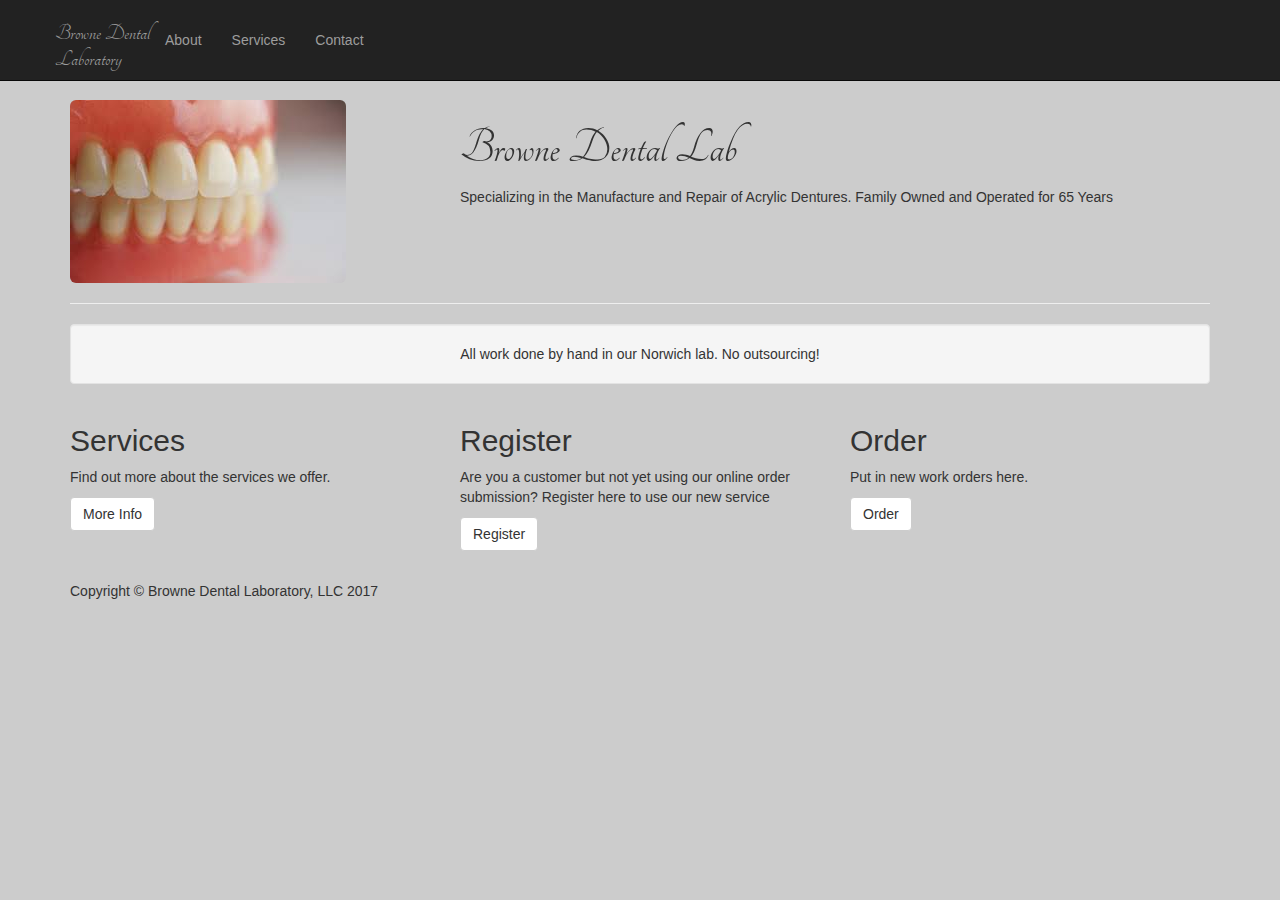
<file: index.html>
<!DOCTYPE html>
<html lang="en">

<head>

    <meta charset="utf-8">
    <meta http-equiv="X-UA-Compatible" content="IE=edge">
    <meta name="viewport" content="width=device-width, initial-scale=1">
    <meta name="description" content="Browne Dental Lab">
    <meta name="author" content="Mike Healey">

    <title>Browne Dental Lab</title>

    <!-- Bootstrap Core CSS -->
    <link href="css/bootstrap.min.css" rel="stylesheet">

    <!-- Custom CSS -->
    <link href="css/small-business.css" rel="stylesheet">
    
    <!-- Logo Font -->
    <link href="https://fonts.googleapis.com/css?family=Tangerine" rel="stylesheet">

    <!-- HTML5 Shim and Respond.js IE8 support of HTML5 elements and media queries -->
    <!-- WARNING: Respond.js doesn't work if you view the page via file:// -->
    <!--[if lt IE 9]>
        <script src="https://oss.maxcdn.com/libs/html5shiv/3.7.0/html5shiv.js"></script>
        <script src="https://oss.maxcdn.com/libs/respond.js/1.4.2/respond.min.js"></script>
    <![endif]-->
</head>

<body>

    <!-- Navigation -->
    <nav class="navbar navbar-inverse navbar-fixed-top" role="navigation">
        <div class="container">
            <!-- Brand and toggle get grouped for better mobile display -->
            <div class="navbar-header">
                <button type="button" class="navbar-toggle" data-toggle="collapse" data-target="#bs-example-navbar-collapse-1">
                    <span class="sr-only">Toggle navigation</span>
                    <span class="icon-bar"></span>
                    <span class="icon-bar"></span>
                    <span class="icon-bar"></span>
                </button>
                <a class="navbar-brand" href="#">
                    <h3 class="logo">Browne Dental<br> Laboratory</h3>
                </a>
            </div>
            <!-- Collect the nav links, forms, and other content for toggling -->
            <div class="collapse navbar-collapse" id="bs-example-navbar-collapse-1">
                <ul class="nav navbar-nav">
                    <li>
                        <a href="static/about.html">About</a>
                    </li>
                    <li>
                        <a href="static/services.html">Services</a>
                    </li>
                    <li>
                        <a href="static/contact.html">Contact</a>
                    </li>
                </ul>
            </div>
            <!-- /.navbar-collapse -->
        </div>
        <!-- /.container -->
    </nav>

    <!-- Page Content -->
    <div class="container">

        <!-- Heading Row -->
        <div class="row">
            <div class="col-md-4">
                <img class="img-responsive img-rounded" src="images/dentures.jpeg" alt="">
            </div>
            <!-- /.col-md-8 -->
            <div class="col-md-8">
                <h1 class="logo big-logo">Browne Dental Lab</h1>
                <p>Specializing in the Manufacture and Repair of Acrylic Dentures.  Family Owned and Operated for 65 Years</p>
            </div>
            <!-- /.col-md-4 -->
        </div>
        <!-- /.row -->

        <hr>

        <!-- Call to Action Well -->
        <div class="row">
            <div class="col-lg-12">
                <div class="well text-center">
                    All work done by hand in our Norwich lab.  No outsourcing!
                </div>
            </div>
            <!-- /.col-lg-12 -->
        </div>
        <!-- /.row -->

        <!-- Content Row -->
        <div class="row">
            <div id="box1" class="col-md-4">
                <h2>Services</h2>
                <p>Find out more about the services we offer.</p>
                <a class="btn btn-default" href="static/services.html">More Info</a>
            </div>
            <!-- /.col-md-4 -->
            <div id="box2" class="col-md-4">
                <h2>Register</h2>
                <p>Are you a customer but not yet using our online order submission?  Register here to use our new service</p>
                <a class="btn btn-default" href="static/register.html">Register</a>
            </div>
            <!-- /.col-md-4 -->
            <div id="box3" class="col-md-4">
                <h2>Order</h2>
                <p>Put in new work orders here.</p>
                <a class="btn btn-default" href="static/order_login.html">Order</a>
            </div>
            <!-- /.col-md-4 -->
        </div>
        <!-- /.row -->

        <!-- Footer -->
        <footer>
            <div class="row">
                <div class="col-lg-12">
                    <p>Copyright &copy; Browne Dental Laboratory, LLC 2017</p>
                </div>
            </div>
        </footer>

    </div>
    <!-- /.container -->

    <!-- jQuery -->
    <script src="js/jquery.js"></script>

    <!-- Bootstrap Core JavaScript -->
    <script src="js/bootstrap.min.js"></script>

</body>

</html>
</file>
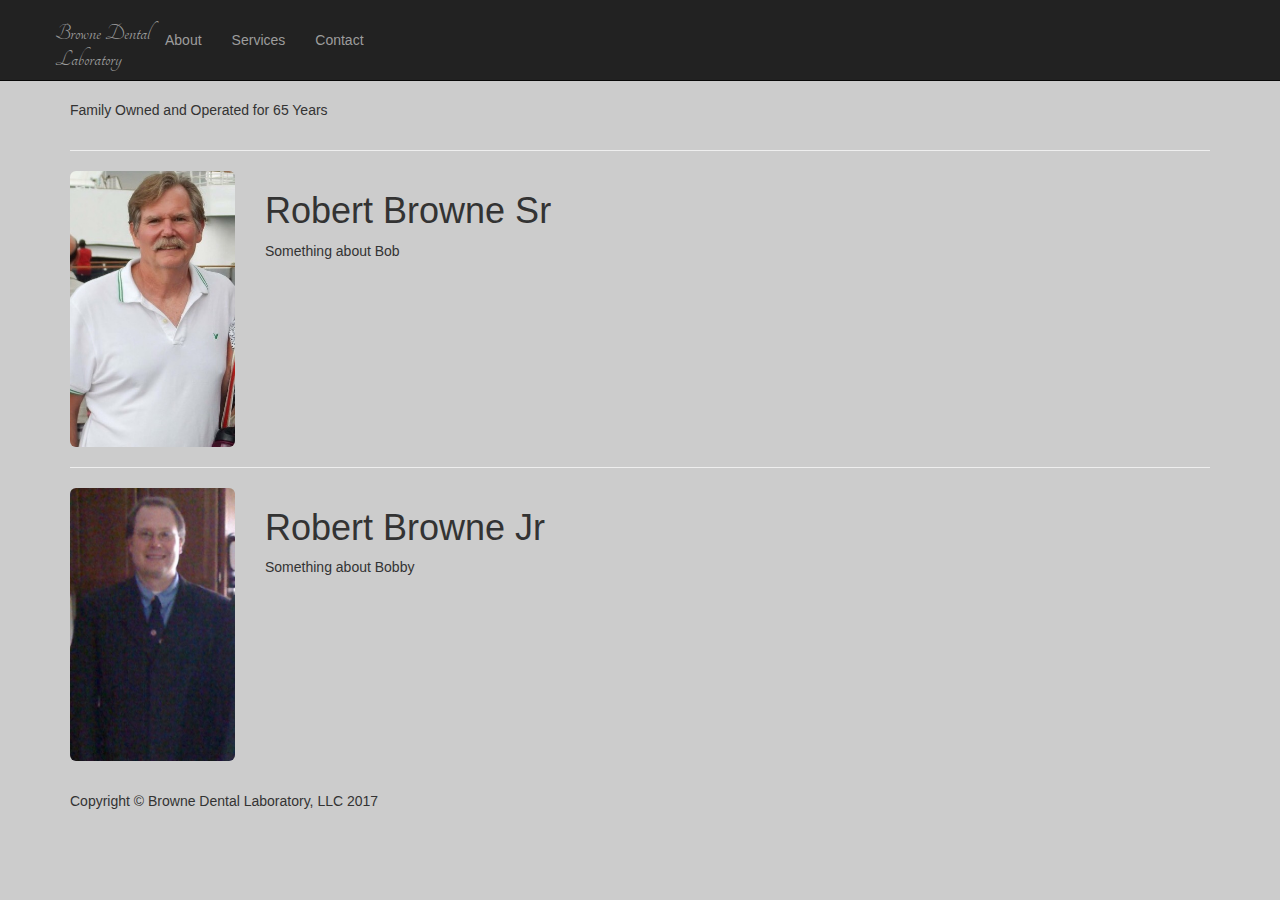
<file: static/about.html>
<!DOCTYPE html>
<html lang="en">

<head>

    <meta charset="utf-8">
    <meta http-equiv="X-UA-Compatible" content="IE=edge">
    <meta name="viewport" content="width=device-width, initial-scale=1">
    <meta name="description" content="Browne Dental Lab">
    <meta name="author" content="Mike Healey">

    <title>Browne Dental Lab - About</title>

    <!-- Bootstrap Core CSS -->
    <link href="../css/bootstrap.min.css" rel="stylesheet">

    <!-- Custom CSS -->
    <link href="../css/small-business.css" rel="stylesheet">
    
    <!-- Logo Font -->
    <link href="https://fonts.googleapis.com/css?family=Tangerine" rel="stylesheet">

    <!-- HTML5 Shim and Respond.js IE8 support of HTML5 elements and media queries -->
    <!-- WARNING: Respond.js doesn't work if you view the page via file:// -->
    <!--[if lt IE 9]>
        <script src="https://oss.maxcdn.com/libs/html5shiv/3.7.0/html5shiv.js"></script>
        <script src="https://oss.maxcdn.com/libs/respond.js/1.4.2/respond.min.js"></script>
    <![endif]-->

</head>

<body>

    <!-- Navigation -->
    <nav class="navbar navbar-inverse navbar-fixed-top" role="navigation">
        <div class="container">
            <!-- Brand and toggle get grouped for better mobile display -->
            <div class="navbar-header">
                <button type="button" class="navbar-toggle" data-toggle="collapse" data-target="#bs-example-navbar-collapse-1">
                    <span class="sr-only">Toggle navigation</span>
                    <span class="icon-bar"></span>
                    <span class="icon-bar"></span>
                    <span class="icon-bar"></span>
                </button>
                <a class="navbar-brand" href="../index.html">
                    <h3 class="logo">Browne Dental<br> Laboratory</h3>
                </a>
            </div>
            <!-- Collect the nav links, forms, and other content for toggling -->
            <div class="collapse navbar-collapse" id="bs-example-navbar-collapse-1">
                <ul class="nav navbar-nav">
                    <li>
                        <a href="about.html">About</a>
                    </li>
                    <li>
                        <a href="services.html">Services</a>
                    </li>
                    <li>
                        <a href="contact.html">Contact</a>
                    </li>
                </ul>
            </div>
            <!-- /.navbar-collapse -->
        </div>
        <!-- /.container -->
    </nav>
    
    <!-- Page Content -->
    <div class="container">
        <!-- Row -->
        <div class="row">
            <div class="col-md-12">
                <p>Family Owned and Operated for 65 Years</p>
            </div>
            <!-- /.col-md-12 -->
        </div>
        <!-- /.row -->
        
        <hr>

        <!-- Row -->
        <div class="row">
            <div class="col-md-2">
                <img class="img-responsive img-rounded img-profile-pic" src="../images/bobsr.jpeg" alt="">
            </div>
            <!-- /.col-md-10 -->
            <div class="col-md-10">
                <h1>Robert Browne Sr</h1>
                <p>Something about Bob</p>
            </div>
            <!-- /.col-md-2 -->
        </div>
        <!-- /.row -->

        <hr>
        
         <!-- Row -->
        <div class="row">
            <div class="col-md-2">
                <img class="img-responsive img-rounded img-profile-pic" src="../images/bobjr.jpeg" alt="">
            </div>
            <!-- /.col-md-8 -->
            <div class="col-md-10">
                <h1>Robert Browne Jr</h1>
                <p>Something about Bobby</p>
            </div>
            <!-- /.col-md-2 -->
        </div>
        <!-- /.row -->
        
        <!-- Footer -->
        <footer>
            <div class="row">
                <div class="col-lg-12">
                    <p>Copyright &copy; Browne Dental Laboratory, LLC 2017</p>
                </div>
            </div>
        </footer>

    </div>
    <!-- /.container -->

    <!-- jQuery -->
    <script src="../js/jquery.js"></script>

    <!-- Bootstrap Core JavaScript -->
    <script src="../js/bootstrap.min.js"></script>

</body>

</html>
</file>
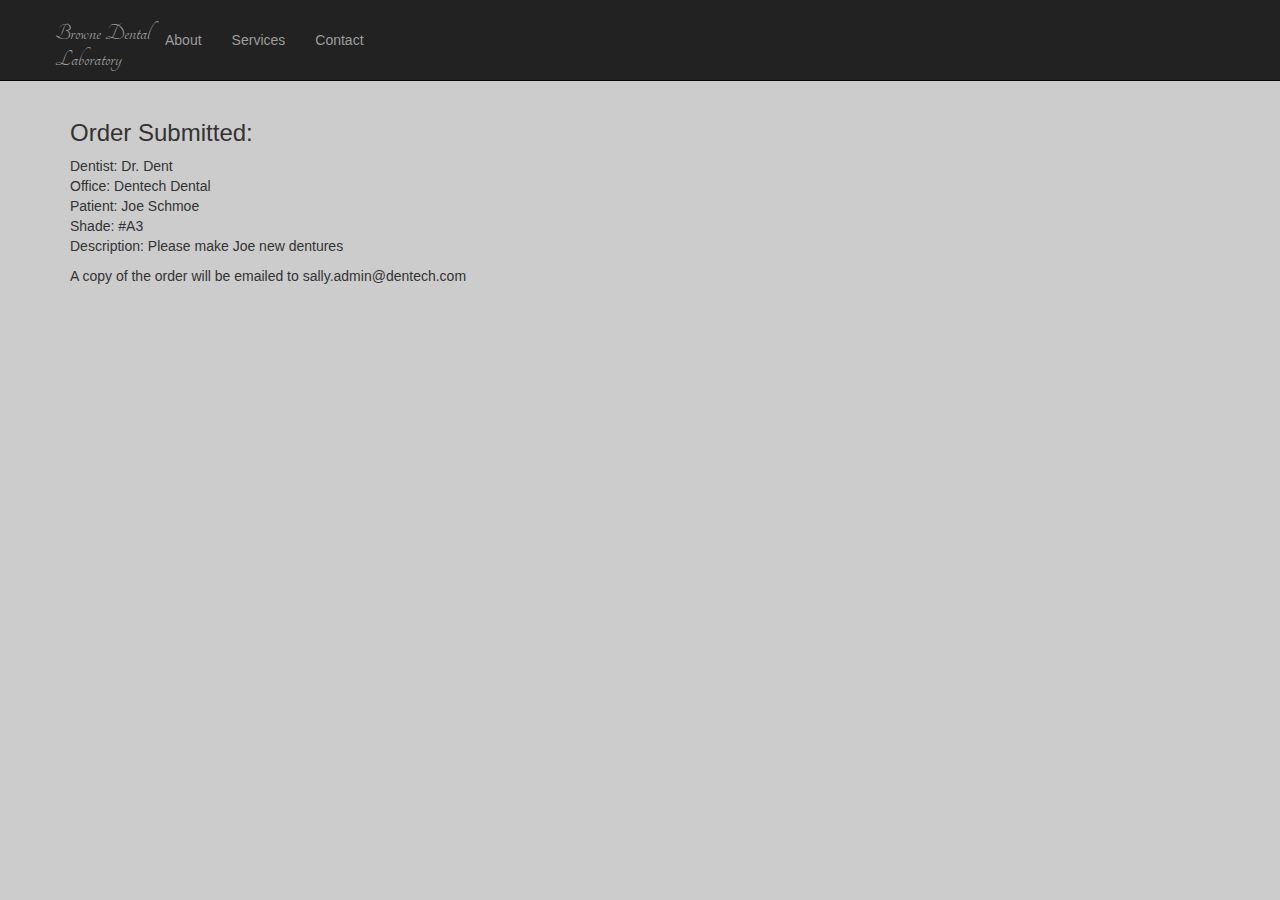
<file: static/result.html>
<!DOCTYPE html>
<html lang="en">

<head>

    <meta charset="utf-8">
    <meta http-equiv="X-UA-Compatible" content="IE=edge">
    <meta name="viewport" content="width=device-width, initial-scale=1">
    <meta name="description" content="Browne Dental Lab">
    <meta name="author" content="Mike Healey">

    <title>Browne Dental Lab - Order Results</title>

    <!-- Bootstrap Core CSS -->
    <link href="../css/bootstrap.min.css" rel="stylesheet">

    <!-- Custom CSS -->
    <link href="../css/small-business.css" rel="stylesheet">
    
    <!-- Logo Font -->
    <link href="https://fonts.googleapis.com/css?family=Tangerine" rel="stylesheet">

    <!-- HTML5 Shim and Respond.js IE8 support of HTML5 elements and media queries -->
    <!-- WARNING: Respond.js doesn't work if you view the page via file:// -->
    <!--[if lt IE 9]>
        <script src="https://oss.maxcdn.com/libs/html5shiv/3.7.0/html5shiv.js"></script>
        <script src="https://oss.maxcdn.com/libs/respond.js/1.4.2/respond.min.js"></script>
    <![endif]-->
    
</head>

<body>

    <!-- Navigation -->
    <nav class="navbar navbar-inverse navbar-fixed-top" role="navigation">
        <div class="container">
            <!-- Brand and toggle get grouped for better mobile display -->
            <div class="navbar-header">
                <button type="button" class="navbar-toggle" data-toggle="collapse" data-target="#bs-example-navbar-collapse-1">
                    <span class="sr-only">Toggle navigation</span>
                    <span class="icon-bar"></span>
                    <span class="icon-bar"></span>
                    <span class="icon-bar"></span>
                </button>
                <a class="navbar-brand" href="../index.html">
                    <h3 class="logo">Browne Dental<br> Laboratory</h3>
                </a>
            </div>
            <!-- Collect the nav links, forms, and other content for toggling -->
            <div class="collapse navbar-collapse" id="bs-example-navbar-collapse-1">
                <ul class="nav navbar-nav">
                    <li>
                        <a href="about.html">About</a>
                    </li>
                    <li>
                        <a href="services.html">Services</a>
                    </li>
                    <li>
                        <a href="contact.html">Contact</a>
                    </li>
                </ul>
            </div>
            <!-- /.navbar-collapse -->
        </div>
        <!-- /.container -->
    </nav>
    
    <!-- Page Content -->
    <div class="container">
        <h3>Order Submitted:</h3>
        <p>Dentist: Dr. Dent<br>
        Office: Dentech Dental<br>
        Patient: Joe Schmoe<br>
        Shade: #A3<br>
        Description: Please make Joe new dentures</p>
        <p> A copy of the order will be emailed to sally.admin@dentech.com</p>
    </div>

    <!-- jQuery -->
    <script src="../js/jquery.js"></script>

    <!-- Bootstrap Core JavaScript -->
    <script src="../js/bootstrap.min.js"></script>

</body>

</html>
</file>
<file: css/small-business.css>
/*!
 * Start Bootstrap - Small Business (http://startbootstrap.com/)
 * Copyright 2013-2016 Start Bootstrap
 * Licensed under MIT (https://github.com/BlackrockDigital/startbootstrap/blob/gh-pages/LICENSE)
 */

body {
    padding-top: 70px; /* Required padding for .navbar-fixed-top. Change if height of navigation changes. */
    background-color:#CCC;
}

.navbar-fixed-top .nav {
    padding: 15px 0;
}

.navbar-fixed-top .navbar-brand {
    padding: 0 15px;
}

footer {
    padding: 30px 0;
}

@media(min-width:768px) {
    body {
        padding-top: 100px; /* Required padding for .navbar-fixed-top. Change if height of navigation changes. */
    }

    .navbar-fixed-top .navbar-brand {
        padding: 0px 0;
    }
}

.img-profile-pic{
    max-width: 100%;
    max-height: 100%;
}

#map-outer {
    height: 440px; 
	padding: 20px; 
	border: 2px solid #CCC; 
	margin-bottom: 20px; 
	background-color:#FFF;
}
	  
#map-container {
    height: 400px;
}

@media all and (max-width: 991px) {
	#map-outer  {
        height: 650px;
    }
}

.logo {
    font-family: 'Tangerine', cursive;
}

.big-logo {
    font-size: 52px;
}
</file>
